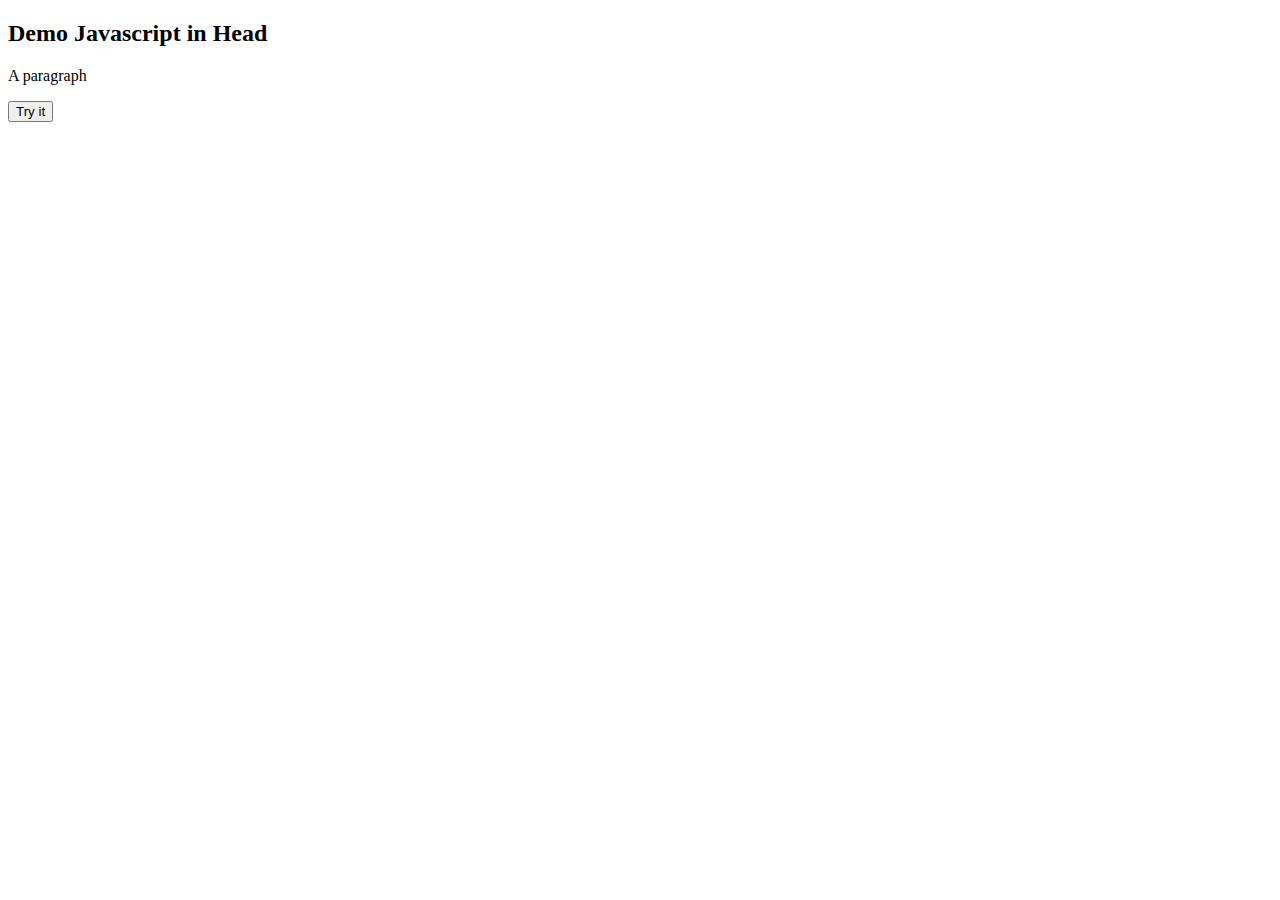
<file: classone/html/index.html/learnJs.html>
<!DOCTYPE html>
<html lang="en">
<head>
    <meta charset="UTF-8">
    <meta name="viewport" content="width=device-width, initial-scale=1.0">
    <title>Learning Javascript</title>

</head>
<body>

    <h2>Demo Javascript in Head</h2>
    <p id="demo"> A paragraph </p>

    <button type="button" onclick="myFunction()"> Try it</button>


    <script src="./learn.js"></script>
    
</body>
</html>
</file>
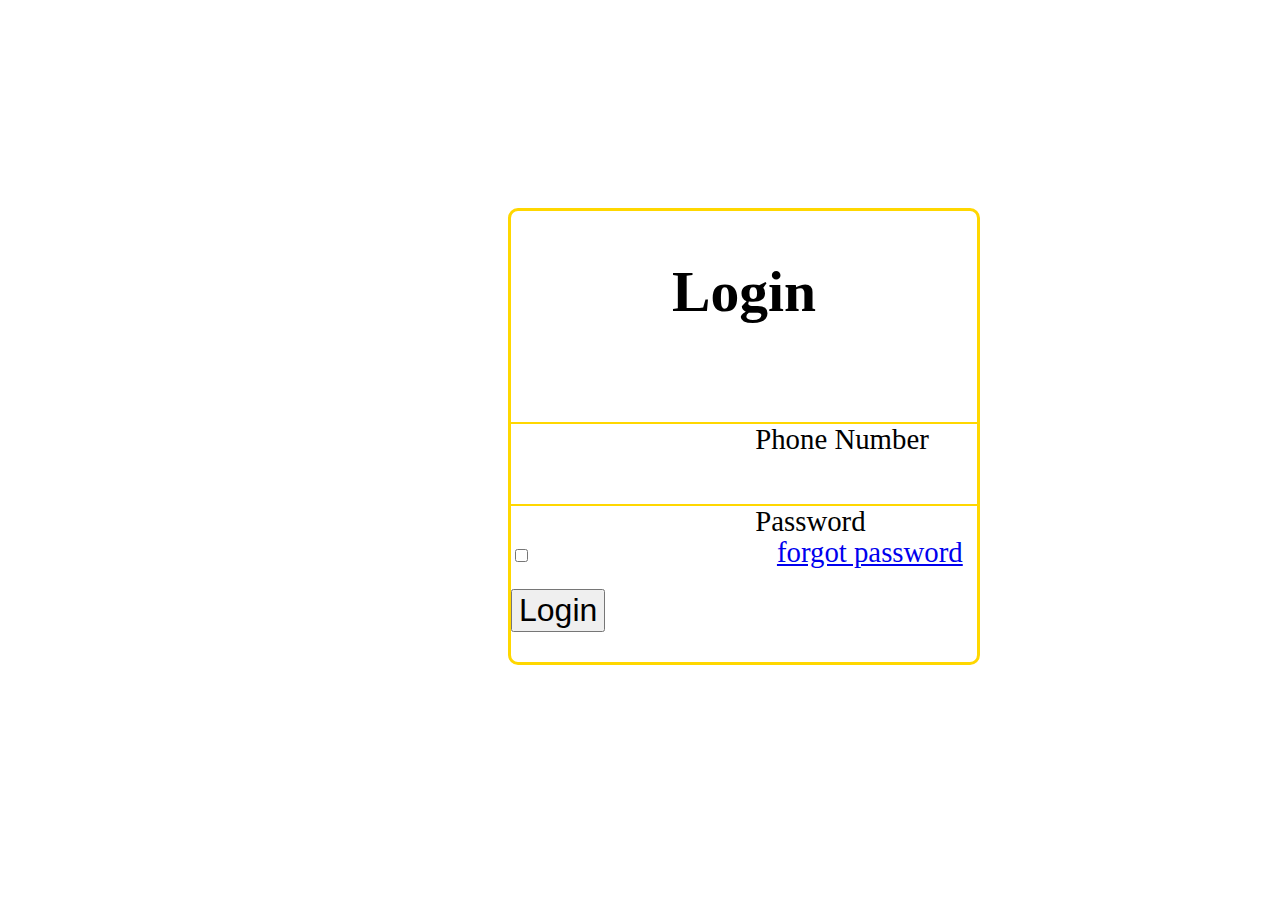
<file: classone/html/index.html/login.html>
<!DOCTYPE html>
<html lang="en">
<head>
    <meta charset="UTF-8">
    <meta name="viewport" content="width=device-width, initial-scale=1.0">
    <title>Login Page</title>
    <link rel="stylesheet" href="login.css">
</head>
<body>

    <div class="wrapper">
        <div class="form-box login">
        <h2>Login</h2>
        <form action="#" id="signin-form"onsubmit="event.preventDefault(); users();">
        <div class="input-box">
            <span class="icon"><ion-icon name="person-circle-outline"></ion-icon></span>
            <input type="text" id="phone" required>
            <label>Phone Number</label> </div>

        <div class="input-box">
            <span class="icon"><ion-icon name="lock-closed-outline"></ion-icon></span>
            <input type="password" id="password">
            <label>Password</label>
        </div>

    <div class="remember-forgot">
        <label><input type="checkbox">Remember me</label>
        <a href="forgot-password.html" class="color">forgot password</a>
    </div>

    <div class="btn">
        <button type="submit" class="btn" id="btn" onclick="users();">Login</button>
     </div>

     <!--<div class="login-register"><p> Dont have an account? <a href="#" class="register-links">Register</a></p>
     </div>-->

        </form>
        <p id="error-message" style="color: gold; display: none;">Please enter valid username and password!</p>
    </div>

    <div class="message" id="signin-message"></div>
    </div>

  <script src="login.js"></script>
    
</body>
</html>
</file>
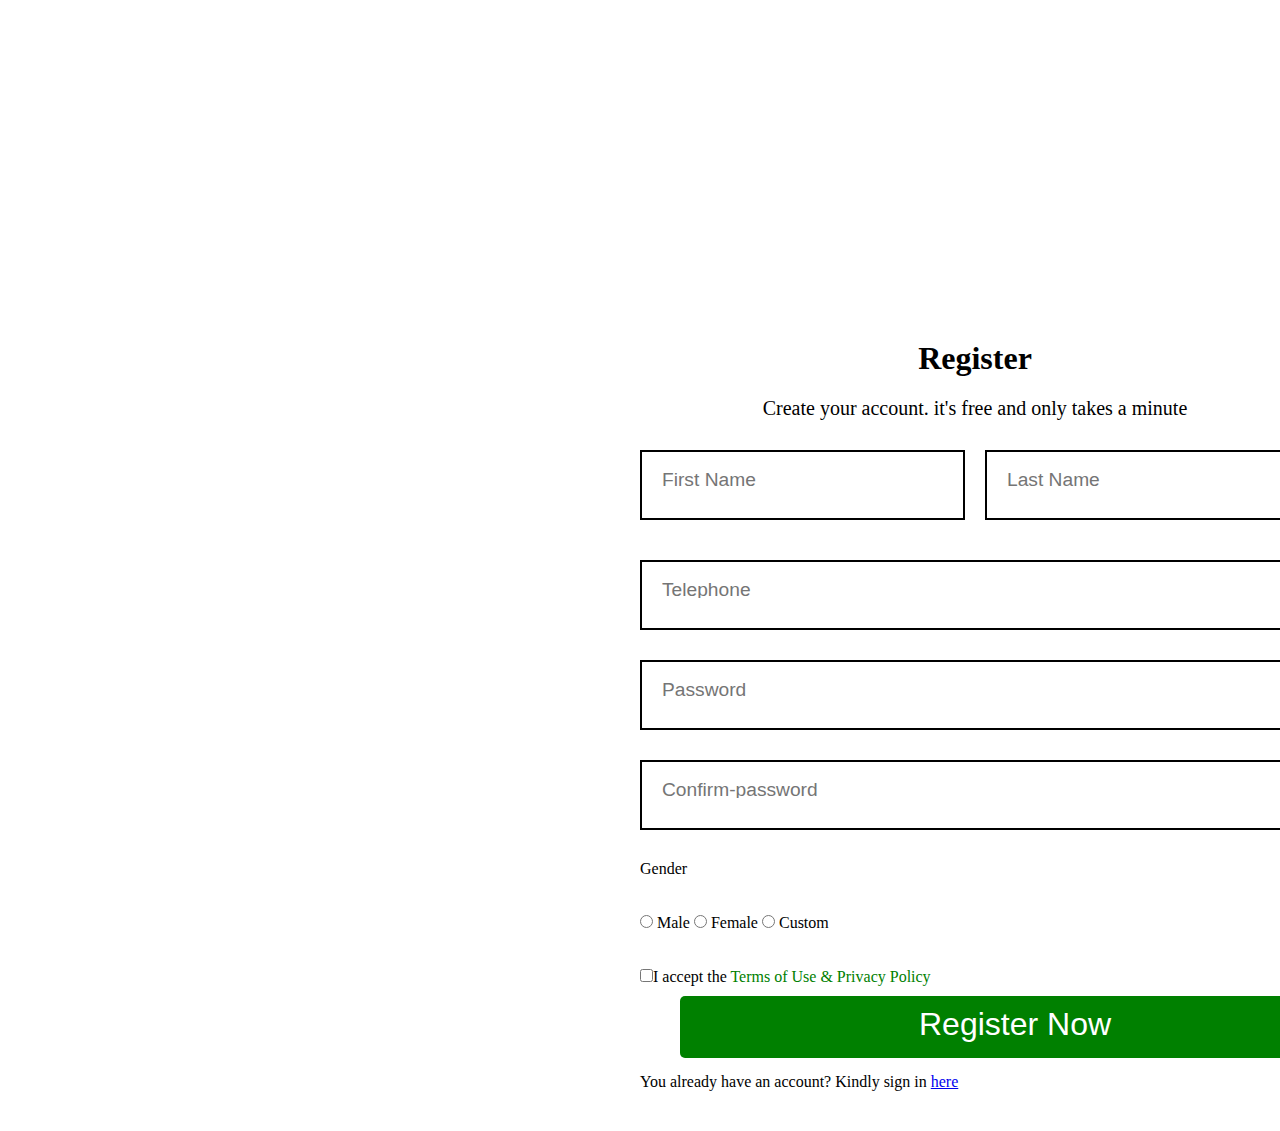
<file: classone/html/index.html/register.html>
<!DOCTYPE html>
<html lang="en">
<head>
    <meta charset="UTF-8">
    <meta name="viewport" content="width=device-width, initial-scale=1.0">
    <title>Document</title>
    <link rel="stylesheet" href="register.css">
</head>
<body>
    

    <div class="wrapper">
        <div class="form-box-login">
            <h2 id="copy">Register</h2>
    
            <p id="mouseon">Create your account. it's free and only takes a minute</p>
    
            <form action="#" id="submits">
                <div class="container">
                    <div class="input-box">
                        <input type="text" id="fname" placeholder="First Name" required>
                    </div>
    
                    <div class="input-box">
                        <input type="text" id="lname" placeholder="Last Name" required>
                    </div>
                </div>
    
                <div class="input-box">
                    <input type="tel" name="email" id="tel" placeholder="Telephone" required>
                </div>
    
                <div class="input-box">
                    <input type="password" name="" id="password" placeholder="Password" required>
                </div>
    
                <div class="input-box">
                    <input type="password" id="confirm-password" placeholder="Confirm-password" required>
                </div>
    
                <!-- Gender Selection (Radio buttons) -->
                <div class="inputbox">
                    <p>Gender</p>
                    <br><br>
                    <label>
                        <input type="radio" name="gender" value="male" class="status"> Male
                    </label>
                    <label>
                        <input type="radio" name="gender" value="female" class="status"> Female
                    </label>
                    <label>
                        <input type="radio" name="gender" value="custom" class="status"> Custom
                    </label>
                </div>
                <br><br>
                <div class="conditions">
                    <label><input type="checkbox">I accept the <span id="terms">Terms of Use & Privacy Policy</span></label>
                </div>
    
                <div class="btn">
                    <button type="submit" class="btn" id="submit" onclick="sign_up();">Register Now</button>
                </div>
                
                <!-- Feedback Areas -->
        <div id="info"></div>
        <div id="pwd_warn"></div>
        <div id="fname_warn"></div>
                
                <!-- <p id="error-message" style="color: gold; display: none;">Please enter valid username and password!</p>
     -->
                <p>You already have an account? Kindly sign in <a href="login.html"><span>here</span></a></p>
            </form>
        </div>
    </div>

    <script src="reg.js"></script>
</body>
</html>
</file>
<file: classone/html/index.html/login.css>
.wrapper {
    position: absolute;
    margin-top: 200px;
    margin-right: 300px;
    margin-left: 500px;
    background: transparent; 
    border: 3px solid gold;
    border-radius: 10px;
    backdrop-filter: blur 20px;
    box-shadow: 0, 0, 30px rgba(0, 0, 0, 5);
    display: flex;
    justify-content: center;
    align-items: center;
    font-size: 1.8em;
    font-weight: 500;
    color: white;
}
.wrapper.form-box-login {
    width: 100%;
    padding: 40px;
}
.form-box h2 {
    font-size: 2em;
    font-family: Georgia, 'Times New Roman', Times, serif;
    color:  black;
    text-align: center;
}
.input-box {
    position: relative;
    width: 100%;
    height: 50px;
    border-bottom: 2px solid gold ;
    margin: 30px 0;
}
.remember-forgot {
    margin-left: 0;
    margin-top: 20px;
}
.color{
    margin-left: 70px;
}
.btn {
    margin-left: 0;
    font-size: 2rem;
    margin-top: 10px;
    margin-bottom: 15px;
}
.input-box label{
    position: relative;
    top: 100%;
    transform: translateY(-50%);
    font-size: 1em;
    color: black;
    font-weight: 500;
    pointer-events: none;
    transition: 5s;
}
.input-box input {
width: 50%;
height: 60%;
color: black;
font-size: 1.2em;
font-weight: 500;
background: transparent;
align-content: start;
border: none;
outline: none;
}
</file>
<file: classone/html/index.html/register.css>
*{
    margin: 0;
    padding: 0;
    box-sizing: border-box;
}

.wrapper{
    position: absolute;
    width: 750px;
    top: 300px;
    left: 600px;
}
.form-box-login{
    width: 100%;
    padding: 40px;

}

.form-box-login>p{
    text-align: center;
    font-size: 20px;

}

.form-box-login h2 {
    font-size: 2em;
    font-family: Georgia, 'Times New Roman', Times, serif;
    color: black ;
    text-align: center;
    margin-bottom: 20px;
}
.input-box {
    position: relative;
    width: 100%;
    height: 70px;
    padding: 20px;
    border: 2px solid black;
    margin: 30px 0;
}
.btn {
    margin-left: 40px;
    font-size: 2rem;
    margin-top: 10px;
    margin-bottom: 15px;
    outline: none;
    background-color: green;
    border: none;
    border-radius: 5px;
    text-align: center;
    color: white;
}
    .input-box input {
    width: 50%;
    height: 60%;
    color: black;
    font-size: 1.2em;
    font-weight: 500;
    background: transparent;
    align-content: start;
    border: none;
    outline: none;
    }

    #terms{
        color: green;
    }

    .container{
        display: flex;
        gap: 20px;
        margin-bottom: -20px;

    }
</file>
